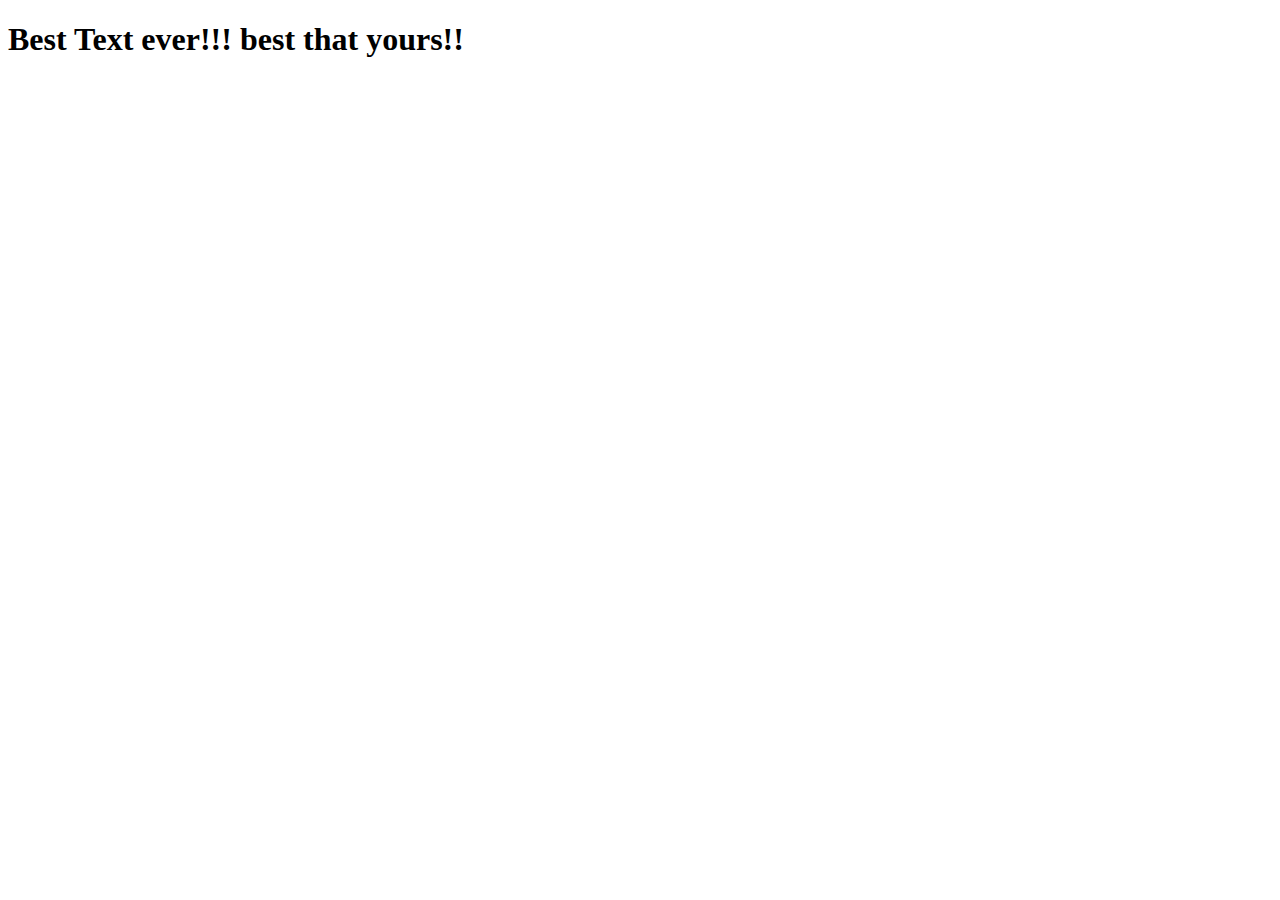
<file: index.html>
<!DOCTYPE html>
<html lang="en">
<head>
    <meta charset="UTF-8">
    <meta http-equiv="X-UA-Compatible" content="IE=edge">
    <meta name="viewport" content="width=device-width, initial-scale=1.0">
    <title>Hola Mundo</title>
</head>
<body>

    <h1>Best Text ever!!! best that yours!!</h1>

</body>
</html>
</file>
